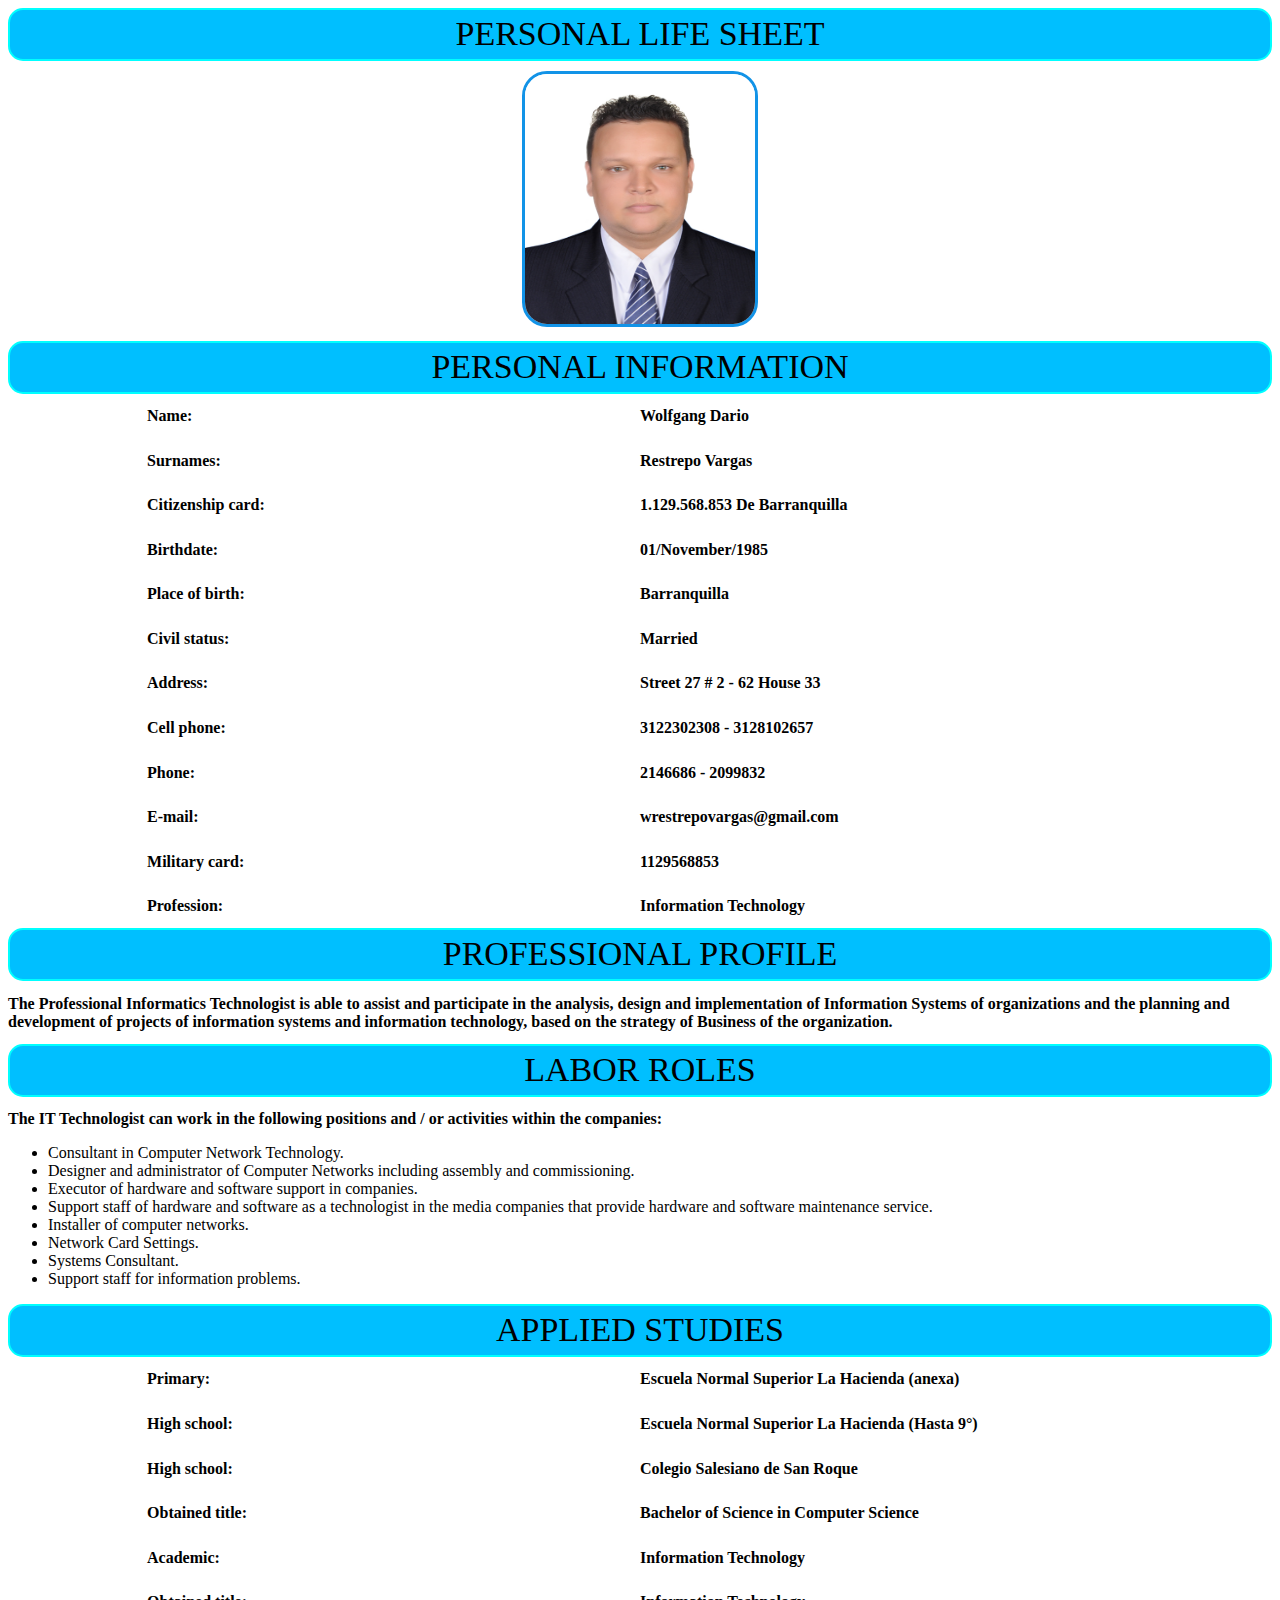
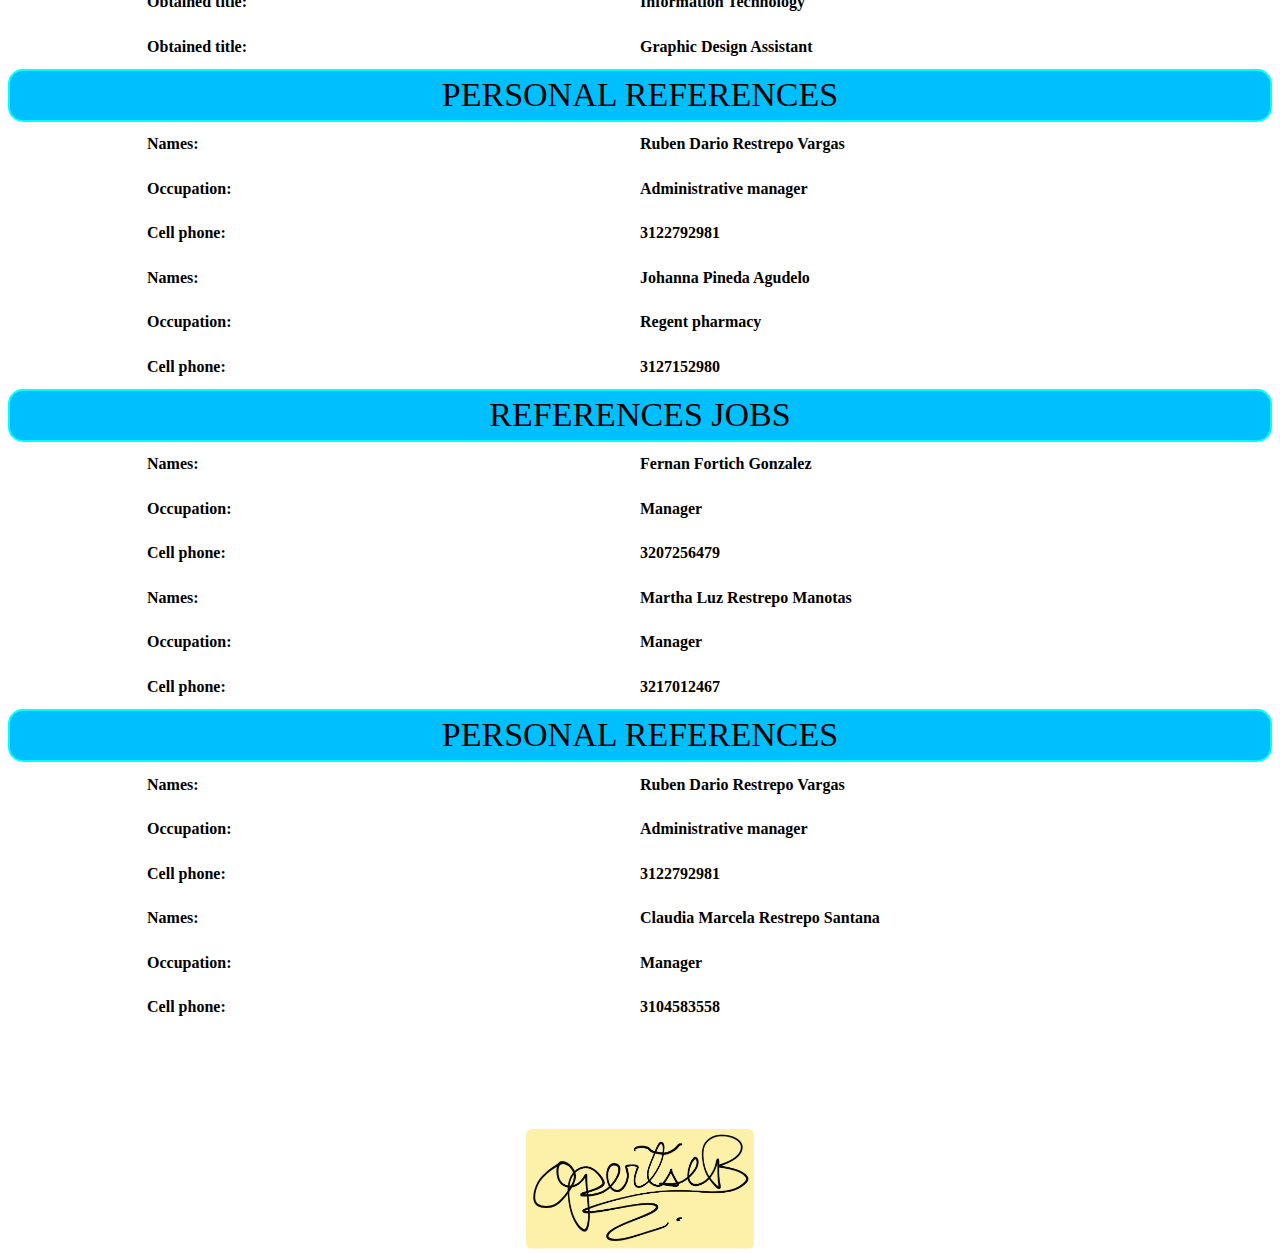
<file: public_html/Punto1/index.html>
<!DOCTYPE html>
<!--
To change this license header, choose License Headers in Project Properties.
To change this template file, choose Tools | Templates
and open the template in the editor.
-->
<html>
    <head>
        <title>Hoja de Vida</title>
        <meta charset="UTF-8">
        <meta name="viewport" content="width=device-width, initial-scale=1.0">
        <link href="CSS/styles.css" rel="stylesheet" type="text/css"/>
    </head>
    
        
      
        <div class="marcos">  PERSONAL LIFE SHEET </div>
        <div class="format">
            <img src="IMG/1129568853.jpg" alt="" class="picture"/>
        </div> 
        <div class="marcos"> PERSONAL INFORMATION
        </div>
        <div class="estructura">
            <h2 class="indicadores"> Name: </h2>
            <h2 class="indicadores"> Wolfgang Dario </h2>
            <h2 class="indicadores"> Surnames: </h2>
            <h2 class="indicadores"> Restrepo Vargas </h2>
            <h2 class="indicadores"> Citizenship card: </h2>
            <h2 class="indicadores"> 1.129.568.853 De Barranquilla</h2>
            <h2 class="indicadores"> Birthdate:</h2>
            <h2 class="indicadores"> 01/November/1985</h2>
            <h2 class="indicadores"> Place of birth:</h2>
            <h2 class="indicadores"> Barranquilla</h2>
            <h2 class="indicadores"> Civil status:</h2>
            <h2 class="indicadores"> Married</h2>
            <h2 class="indicadores"> Address:</h2>
            <h2 class="indicadores"> Street 27 # 2 - 62 House 33</h2>
            <h2 class="indicadores"> Cell phone:</h2>
            <h2 class="indicadores"> 3122302308 - 3128102657</h2>
            <h2 class="indicadores"> Phone:</h2>
            <h2 class="indicadores"> 2146686 - 2099832</h2>
            <h2 class="indicadores"> E-mail:</h2>
            <h2 class="indicadores"> wrestrepovargas@gmail.com</h2>
            <h2 class="indicadores"> Military card:</h2>
            <h2 class="indicadores"> 1129568853</h2>
            <h2 class="indicadores"> Profession:</h2>
            <h2 class="indicadores"> Information Technology</h2>
        </div>
        <div class="marcos"> PROFESSIONAL PROFILE</div>
        <h2 class="indicadores"> The Professional Informatics Technologist is able to assist and participate in the analysis, design and implementation of Information Systems of organizations and the planning and development of projects of information systems and information technology, based on the strategy of Business of the organization.</h2>
        <div class="marcos">  LABOR ROLES</div>
        <h2 class="indicadores"> The IT Technologist can work in the following positions and / or activities within the companies:</h2>
        <ul>
            <li class="indicadores">Consultant in Computer Network Technology.</li>
            <li class="indicadores">Designer and administrator of Computer Networks including assembly and commissioning.</li>
            <li class="indicadores">Executor of hardware and software support in companies.</li>
            <li class="indicadores">Support staff of hardware and software as a technologist in the media companies that provide hardware and software maintenance service.</li>
            <li class="indicadores">Installer of computer networks.</li>
            <li class="indicadores">Network Card Settings.</li>
            <li class="indicadores">Systems Consultant.</li>
            <li class="indicadores">Support staff for information problems.</li>
        </ul>
        <div class="marcos"> APPLIED STUDIES</div>
        <div class="estructura">
        <h2 class="indicadores"> Primary:</h2>
        <h2 class="indicadores"> Escuela Normal Superior La Hacienda (anexa)</h2>
        <h2 class="indicadores"> High school:</h2>
        <h2 class="indicadores"> Escuela Normal Superior La Hacienda (Hasta 9°)</h2>
        <h2 class="indicadores"> High school:</h2>
        <h2 class="indicadores"> Colegio Salesiano de San Roque</h2>
        <h2 class="indicadores"> Obtained title:</h2>
        <h2 class="indicadores"> Bachelor of Science in Computer Science</h2>
        <h2 class="indicadores"> Academic:</h2>
        <h2 class="indicadores"> Information Technology</h2>
        <h2 class="indicadores"> Obtained title: </h2>
        <h2 class="indicadores"> Information Technology</h2>
        <h2 class="indicadores"> Obtained title:</h2>
        <h2 class="indicadores"> Graphic Design Assistant </h2>
        </div>
        <div class="marcos">PERSONAL REFERENCES</div>
        <div class="estructura">
        <h2 class="indicadores"> Names:</h2>
        <h2 class="indicadores"> Ruben Dario Restrepo Vargas </h2>
        <h2 class="indicadores"> Occupation:</h2>
        <h2 class="indicadores"> Administrative manager</h2>
        <h2 class="indicadores"> Cell phone:</h2>
        <h2 class="indicadores"> 3122792981</h2>
        <h2 class="indicadores"> Names:</h2>
        <h2 class="indicadores"> Johanna Pineda Agudelo</h2>
        <h2 class="indicadores"> Occupation:</h2>
        <h2 class="indicadores"> Regent pharmacy</h2>
        <h2 class="indicadores"> Cell phone:</h2>
        <h2 class="indicadores"> 3127152980</h2>
        </div>
        <div class="marcos">REFERENCES JOBS</div>
        <div class="estructura">
        <h2 class="indicadores"> Names:</h2>
        <h2 class="indicadores"> Fernan Fortich Gonzalez</h2>
        <h2 class="indicadores"> Occupation:</h2>
        <h2 class="indicadores"> Manager</h2>
        <h2 class="indicadores"> Cell phone:</h2>
        <h2 class="indicadores"> 3207256479</h2>
        <h2 class="indicadores"> Names:</h2>
        <h2 class="indicadores"> Martha Luz Restrepo Manotas</h2>
        <h2 class="indicadores"> Occupation:</h2>
        <h2 class="indicadores"> Manager </h2>
        <h2 class="indicadores"> Cell phone:</h2>
        <h2 class="indicadores"> 3217012467</h2>
        </div>
        <div class="marcos">PERSONAL REFERENCES </div>
        <div class="estructura">
        <h2 class="indicadores"> Names:</h2>
        <h2 class="indicadores"> Ruben Dario Restrepo Vargas </h2>
        <h2 class="indicadores"> Occupation:</h2>
        <h2 class="indicadores"> Administrative manager</h2>
        <h2 class="indicadores"> Cell phone:</h2>
        <h2 class="indicadores"> 3122792981 </h2>
        <h2 class="indicadores"> Names: </h2>
        <h2 class="indicadores"> Claudia Marcela Restrepo Santana </h2>
        <h2 class="indicadores"> Occupation: </h2>
        <h2 class="indicadores"> Manager </h2>
        <h2 class="indicadores"> Cell phone: </h2>
        <h2 class="indicadores"> 3104583558 </h2>
        </div>
         <div class="format">
             <img src="IMG/firma.jpg" alt="" class="firma"/>
         </div>
        
    
</html>
</file>
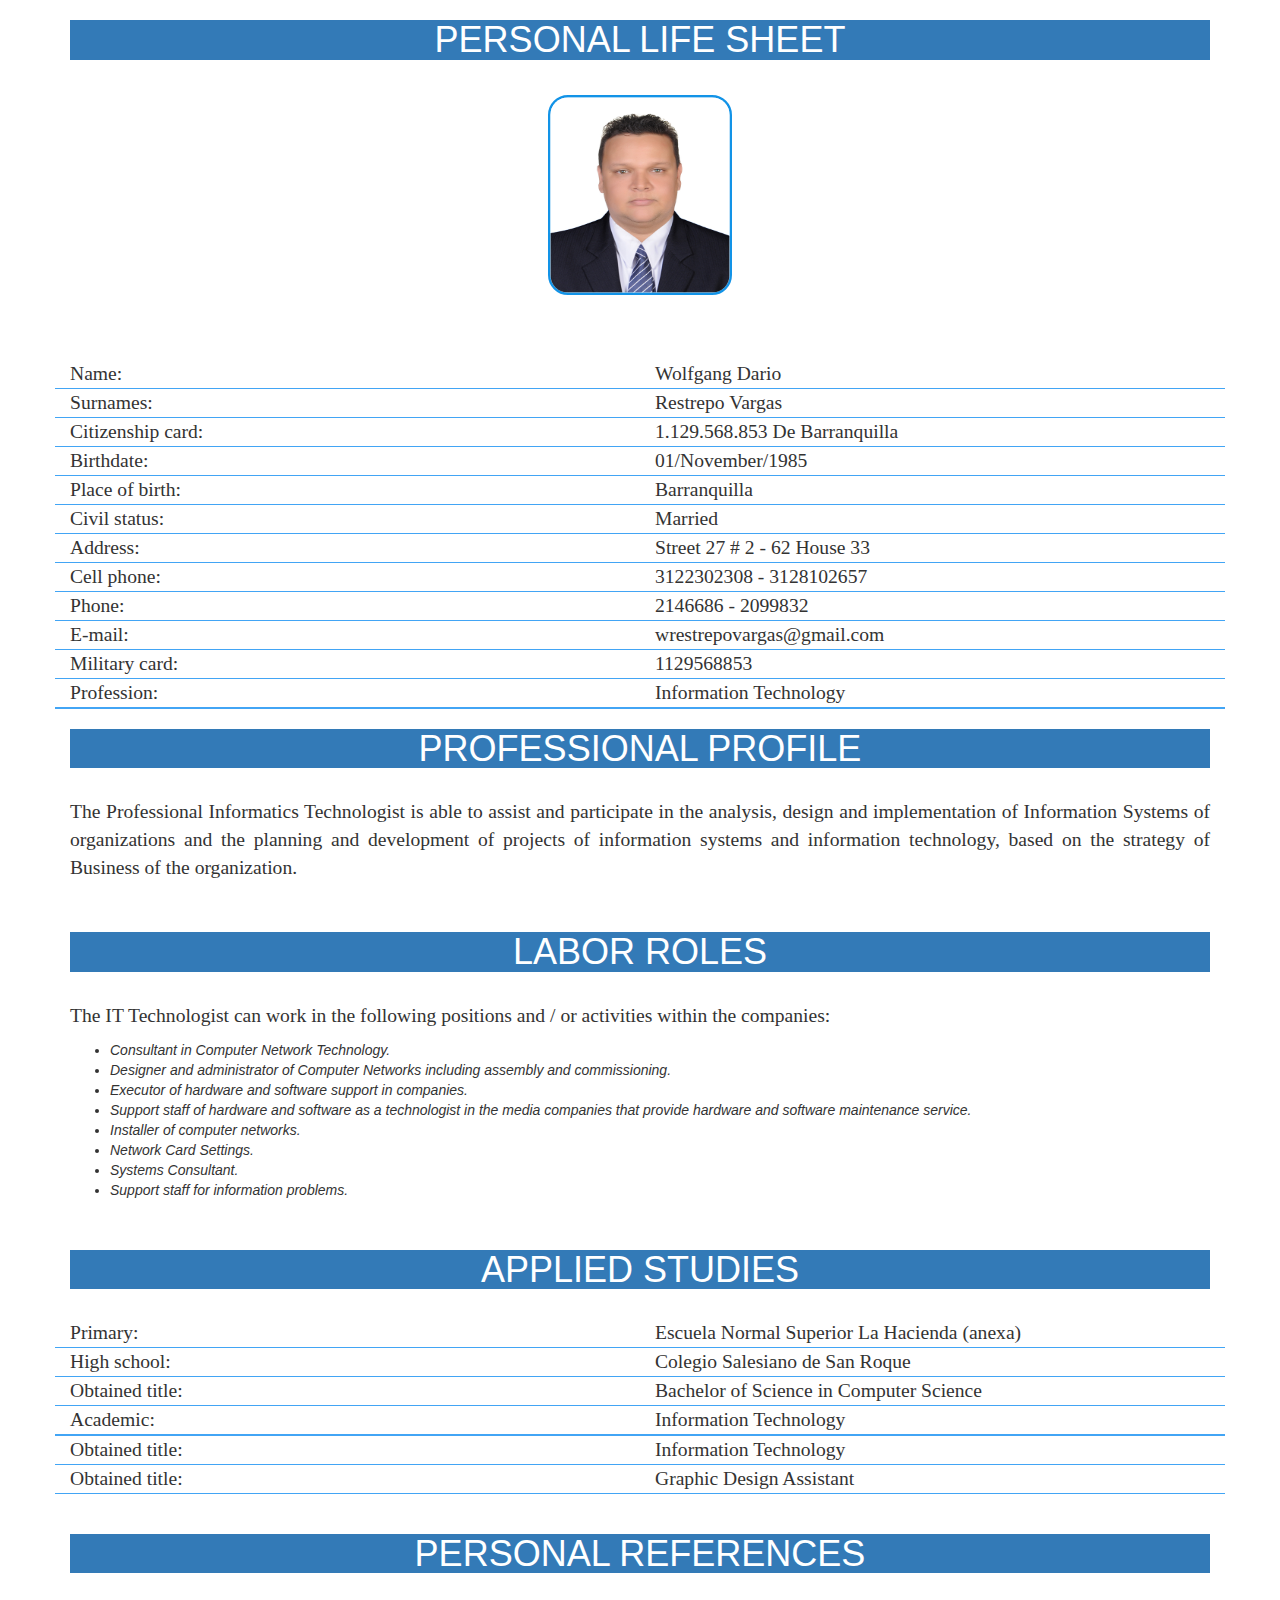
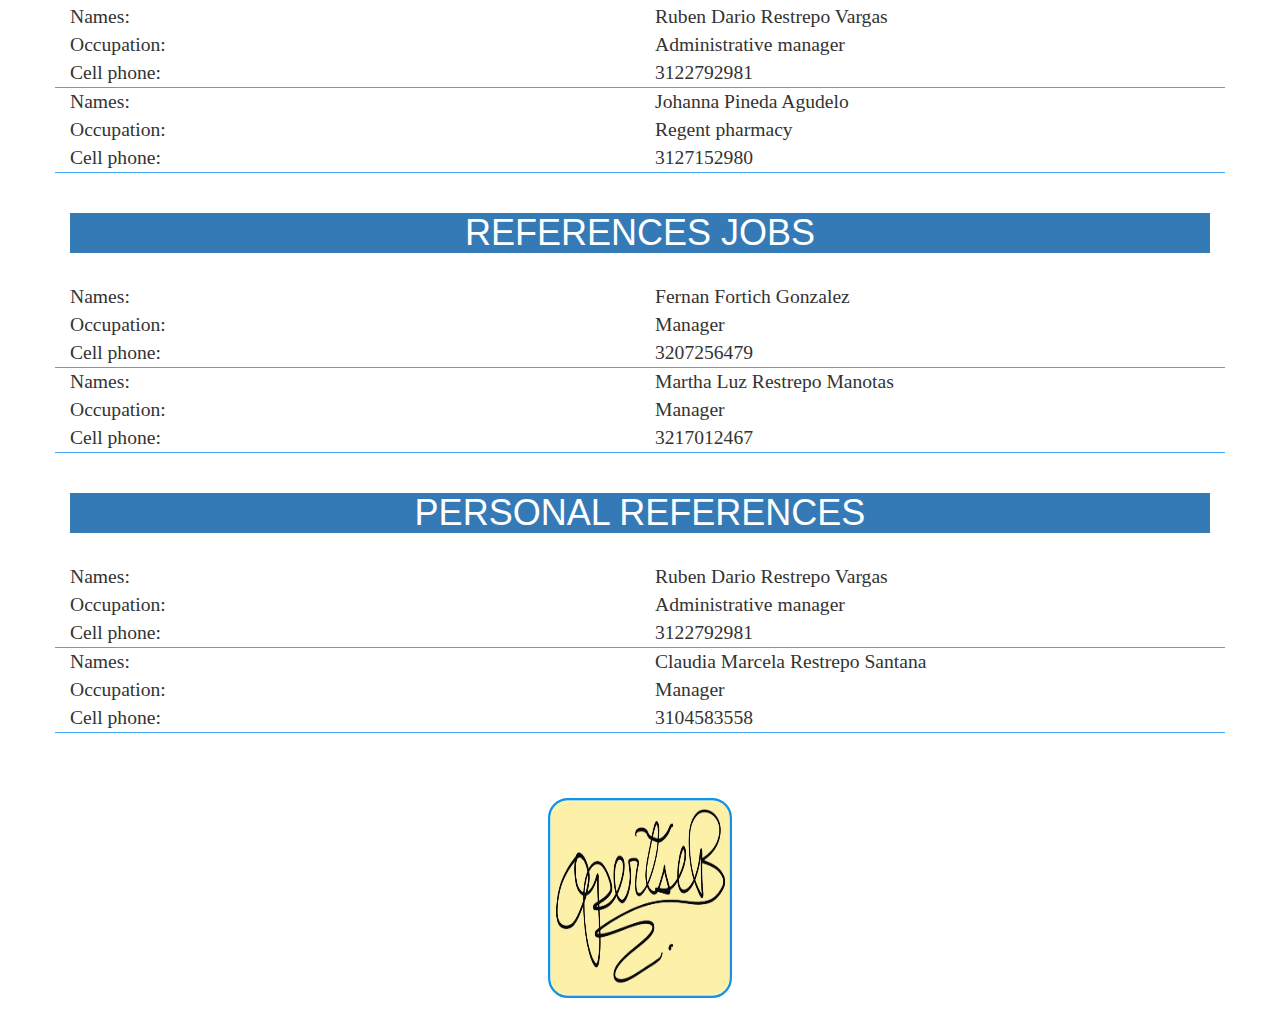
<file: public_html/Punto2/index.html>
<!DOCTYPE html>
<!--
To change this license header, choose License Headers in Project Properties.
To change this template file, choose Tools | Templates
and open the template in the editor.
-->
<html>
  <head>
	<title>Hoja de Vida</title>
	<meta charset="UTF-8">
	<meta name="viewport" content="width=device-width, initial-scale=1.0">
	<link href="CSS/bootstrap.min.css" rel="stylesheet" type="text/css"/>
	<link href="CSS/styles.css" rel="stylesheet" type="text/css"/>
  </head>
  <body>

	<section class="container">

	  <header>
		<h1 class="text-center bg-primary">
		  PERSONAL LIFE SHEET
		</h1>
		<img src="IMG/1129568853.jpg" alt="" class="img-rounded img center-block img-responsive media-bottom picture" alt="Responsive image"/>
	  </header>
	  <br> <br>
	  <div class="row">
		<div class="col-md-6 text-justify font">Name:</div>
		<div class="col-md-6 text-justify font"> Wolfgang Dario</div>
		<div class="col-md-12 raya"></div>
	  </div>
	  <div class="row">
		<div class="col-md-6 text-justify font">Surnames:</div>
		<div class="col-md-6 text-justify font">Restrepo Vargas</div>
		<div class="col-md-12 raya"></div>

	  </div>
	  <div class="row">
		<div class="col-md-6 text-justify font">Citizenship card:</div>
		<div class="col-md-6 text-justify font">1.129.568.853 De Barranquilla</div>
		<div class="col-md-12 raya"></div>

	  </div>
	  <div class="row">
		<div class="col-md-6 text-justify font">Birthdate:</div>
		<div class="col-md-6 text-justify font">01/November/1985</div>
		<div class="col-md-12 raya"></div>

	  </div>
	  <div class="row">
		<div class="col-md-6 text-justify font">Place of birth:</div>
		<div class="col-md-6 text-justify font">Barranquilla</div>
		<div class="col-md-12 raya"></div>

	  </div>
	  <div class="row">
		<div class="col-md-6 text-justify font">Civil status:</div>
		<div class="col-md-6 text-justify font">Married</div>
		<div class="col-md-12 raya"></div>

	  </div>
	  <div class="row">
		<div class="col-md-6 text-justify font">Address:</div>
		<div class="col-md-6 text-justify font">Street 27 # 2 - 62 House 33</div>
		<div class="col-md-12 raya"></div>

	  </div>
	  <div class="row">
		<div class="col-md-6 text-justify font">Cell phone:</div>
		<div class="col-md-6 text-justify font">3122302308 - 3128102657</div>
		<div class="col-md-12 raya"></div>
	  </div>
	  <div class="row">
		<div class="col-md-6 text-justify font">Phone:</div>
		<div class="col-md-6 text-justify font">2146686 - 2099832</div>
		<div class="col-md-12 raya"></div>
	  </div>
	  <div class="row">
		<div class="col-md-6 text-justify font">E-mail:</div>
		<div class="col-md-6 text-justify font">wrestrepovargas@gmail.com</div>
		<div class="col-md-12 raya"></div>
	  </div>
	  <div class="row">
		<div class="col-md-6 text-justify font">Military card:</div>
		<div class="col-md-6 text-justify font">1129568853</div>
		<div class="col-md-12 raya"></div>
	  </div>
	  <div class="row">
		<div class="col-md-6 text-justify font">Profession:</div>
		<div class="col-md-6 text-justify font">Information Technology</div>
		<div class="col-md-12 raya"></div>
	  </div>
	</section>
	<section class="container">
	  <h1 class="text-center bg-primary">
		PROFESSIONAL PROFILE
	  </h1>
	  <br>
	  <p class="text-justify font">
		The Professional Informatics Technologist is able to assist and participate in the analysis, design and implementation of Information Systems of organizations and the planning and development of projects of information systems and information technology, based on the strategy of Business of the organization.
	  </p>
	  <br>
	  <h1 class="text-center bg-primary">
		LABOR ROLES
	  </h1>
	  <br>
	  <p class="text-justify font">
		The IT Technologist can work in the following positions and / or activities within the companies:
	  </p>
	  <ul>
		<li ><em>Consultant in Computer Network Technology.</em></li>
		<li ><em>Designer and administrator of Computer Networks including assembly and commissioning.</em></li>
		<li ><em>Executor of hardware and software support in companies.</em></li>
		<li ><em>Support staff of hardware and software as a technologist in the media companies that provide hardware and software maintenance service.</em></li>
		<li ><em>Installer of computer networks.</em></li>
		<li ><em>Network Card Settings.</em></li>
		<li ><em>Systems Consultant.</em></li>
		<li ><em>Support staff for information problems.</em></li>
	  </ul>
	  <br>
	  <h1 class="text-center bg-primary">
		APPLIED STUDIES
	  </h1>
	  <br>
	  <div class="row">
		<div class="col-md-6 text-justify font">Primary:</div>
		<div class="col-md-6 text-justify font">Escuela Normal Superior La Hacienda (anexa)</div>
		<div class="col-md-12 raya"></div>
	  </div>
	  <div class="row">
		<div class="col-md-6 text-justify font">High school:</div>
		<div class="col-md-6 text-justify font">Colegio Salesiano de San Roque</div>
		<div class="col-md-12 raya"></div>
	  </div>
	  <div class="row">
		<div class="col-md-6 text-justify font">Obtained title:</div>
		<div class="col-md-6 text-justify font">Bachelor of Science in Computer Science</div>
		<div class="col-md-12 raya"></div>
	  </div>
	  <div class="row">
		<div class="col-md-6 text-justify font">Academic:</div>
		<div class="col-md-6 text-justify font">Information Technology</div>
		<div class="col-md-12 raya"></div>
	  </div>
	  <div class="row">
		<div class="col-md-6 text-justify font">Obtained title:</div>
		<div class="col-md-6 text-justify font">Information Technology</div>
		<div class="col-md-12 raya"></div>
	  </div>
	  <div class="row">
		<div class="col-md-6 text-justify font">Obtained title:</div>
		<div class="col-md-6 text-justify font">Graphic Design Assistant</div>
		<div class="col-md-12 raya"></div>
	  </div>
	  <br>
	  <h1 class="text-center bg-primary">
		PERSONAL REFERENCES
	  </h1>
	  <br>
	  <div class="row">
		<div class="col-md-6 text-justify font">Names:</div>
		<div class="col-md-6 text-justify font">Ruben Dario Restrepo Vargas</div>
		<div class="col-md-6 text-justify font">Occupation:</div>
		<div class="col-md-6 text-justify font">Administrative manager</div>
		<div class="col-md-6 text-justify font">Cell phone:</div>
		<div class="col-md-6 text-justify font">3122792981</div>
		<div class="col-md-12 raya"></div>
	  </div>
	  <div class="row">
		<div class="col-md-6 text-justify font">Names:</div>
		<div class="col-md-6 text-justify font">Johanna Pineda Agudelo</div>
		<div class="col-md-6 text-justify font">Occupation:</div>
		<div class="col-md-6 text-justify font">Regent pharmacy</div>
		<div class="col-md-6 text-justify font">Cell phone:</div>
		<div class="col-md-6 text-justify font">3127152980</div>
		<div class="col-md-12 raya"></div>
	  </div>
	  <br>
	  <h1 class="text-center bg-primary">
		REFERENCES JOBS
	  </h1>
	  <br>
	  <div class="row">
		<div class="col-md-6 text-justify font">Names:</div>
		<div class="col-md-6 text-justify font">Fernan Fortich Gonzalez</div>
		<div class="col-md-6 text-justify font">Occupation:</div>
		<div class="col-md-6 text-justify font">Manager</div>
		<div class="col-md-6 text-justify font">Cell phone:</div>
		<div class="col-md-6 text-justify font">3207256479</div>
		<div class="col-md-12 raya"></div>
	  </div>
	  <div class="row">
		<div class="col-md-6 text-justify font">Names:</div>
		<div class="col-md-6 text-justify font">Martha Luz Restrepo Manotas</div>
		<div class="col-md-6 text-justify font">Occupation:</div>
		<div class="col-md-6 text-justify font">Manager</div>
		<div class="col-md-6 text-justify font">Cell phone:</div>
		<div class="col-md-6 text-justify font">3217012467</div>
		<div class="col-md-12 raya"></div>
	  </div>
	  <br>
	  <h1 class="text-center bg-primary">
		PERSONAL REFERENCES
	  </h1>
	  <br>
	  <div class="row">
		<div class="col-md-6 text-justify font">Names:</div>
		<div class="col-md-6 text-justify font">Ruben Dario Restrepo Vargas</div>
		<div class="col-md-6 text-justify font">Occupation:</div>
		<div class="col-md-6 text-justify font">Administrative manager</div>
		<div class="col-md-6 text-justify font">Cell phone:</div>
		<div class="col-md-6 text-justify font">3122792981</div>
		<div class="col-md-12 raya"></div>
	  </div>
	  <div class="row">
		<div class="col-md-6 text-justify font">Names:</div>
		<div class="col-md-6 text-justify font">Claudia Marcela Restrepo Santana</div>
		<div class="col-md-6 text-justify font">Occupation:</div>
		<div class="col-md-6 text-justify font">Manager</div>
		<div class="col-md-6 text-justify font">Cell phone:</div>
		<div class="col-md-6 text-justify font">3104583558</div>
		<div class="col-md-12 raya"></div>
		<br><br>
	  </div>
	</section>
	<section>
	  <br><br>
	  <img src="IMG/firma.jpg" alt="" class="img-rounded img center-block img-responsive media-bottom picture" alt="Responsive image"/>
	</section>

	<script src="JS/jquery-3.2.1.min.js" type="text/javascript"></script>
	<script src="JS/bootstrap.min.js" type="text/javascript"></script>
  </body>

</html>
</file>
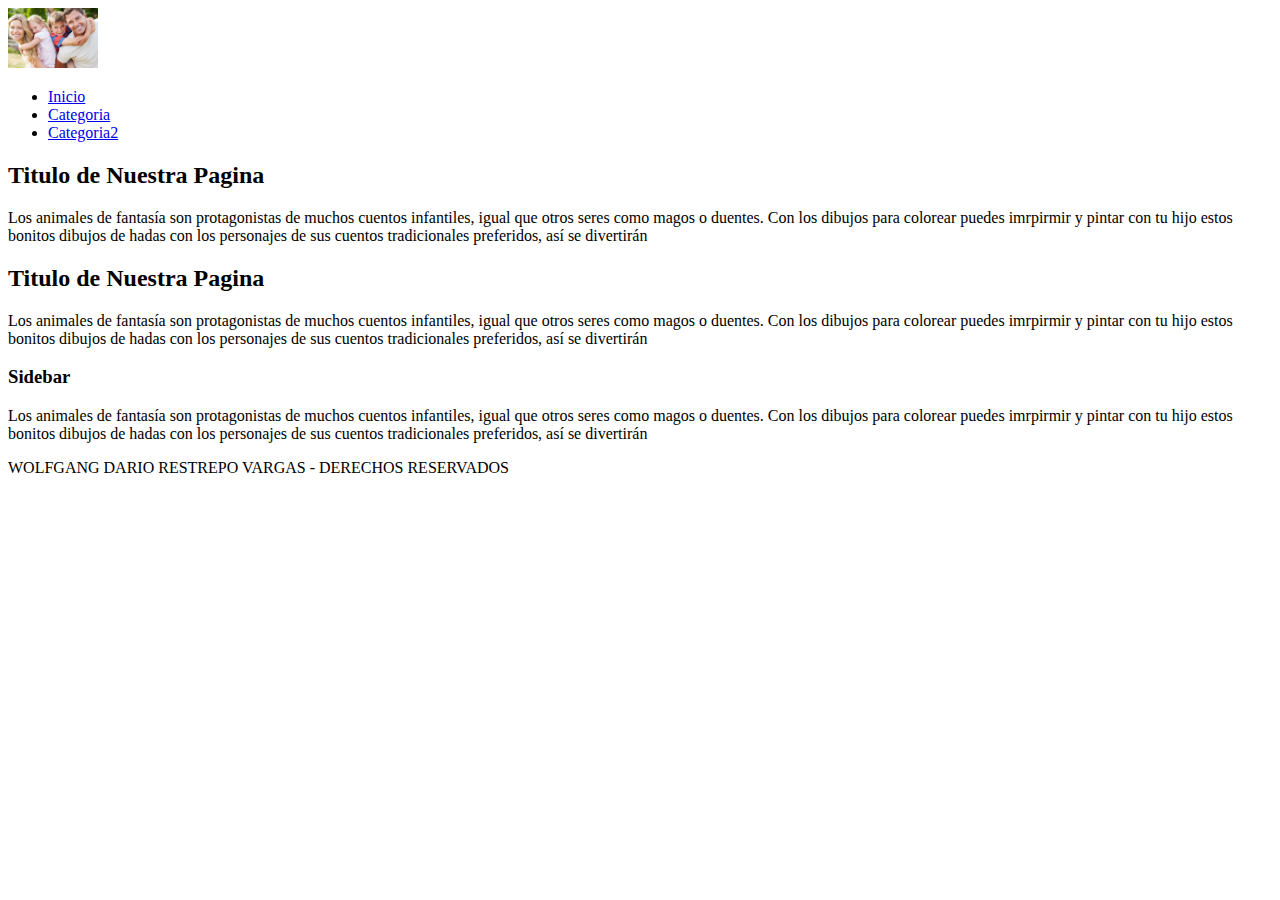
<file: aprendiendo html/aprendiendo2.html>
<!DOCTYPE html>
<html>
    <head>
        <title>APRENDIENDO</title>
        <meta charset="UTF-8">
        <meta name="viewport" content="width=device-width, initial-scale=1.0">
    </head>
    <body>
        <header>
            <div>
                <img src="../public_html/Punto3/IMG/opc_fondo2.jpg" width="90" alt="Logotipo"/>
            </div>
            <nav>
                <ul>
                    <li><a href="#">Inicio</a></li>
                    <li><a href="#">Categoria</a></li>
                    <li><a href="#">Categoria2</a></li>
                </ul>
            </nav>
        </header>
        <section class="wrapper">
            <section class="main"> </section>
            <article>
                <h2>Titulo de Nuestra Pagina</h2>
                <p>Los animales de fantasía son protagonistas de muchos cuentos infantiles, igual que otros seres como magos o duentes. Con los dibujos para colorear puedes imrpirmir y pintar con tu hijo estos bonitos dibujos de hadas con los personajes de sus cuentos tradicionales preferidos, así se divertirán</p>
            </article>
            <article>
                <h2>Titulo de Nuestra Pagina </h2>
                <p>Los animales de fantasía son protagonistas de muchos cuentos infantiles, igual que otros seres como magos o duentes. Con los dibujos para colorear puedes imrpirmir y pintar con tu hijo estos bonitos dibujos de hadas con los personajes de sus cuentos tradicionales preferidos, así se divertirán</p>
            </article>
            <aside>
                
                <h3>Sidebar
                </h3>
                    <p>Los animales de fantasía son protagonistas de muchos cuentos infantiles, igual que otros seres como magos o duentes. Con los dibujos para colorear puedes imrpirmir y pintar con tu hijo estos bonitos dibujos de hadas con los personajes de sus cuentos tradicionales preferidos, así se divertirán
                    </p>
                
            </aside>
        </section>
        <footer>
            <p>
                WOLFGANG DARIO RESTREPO VARGAS - DERECHOS RESERVADOS
            </p>
        </footer>
    </body>
</html>
</file>
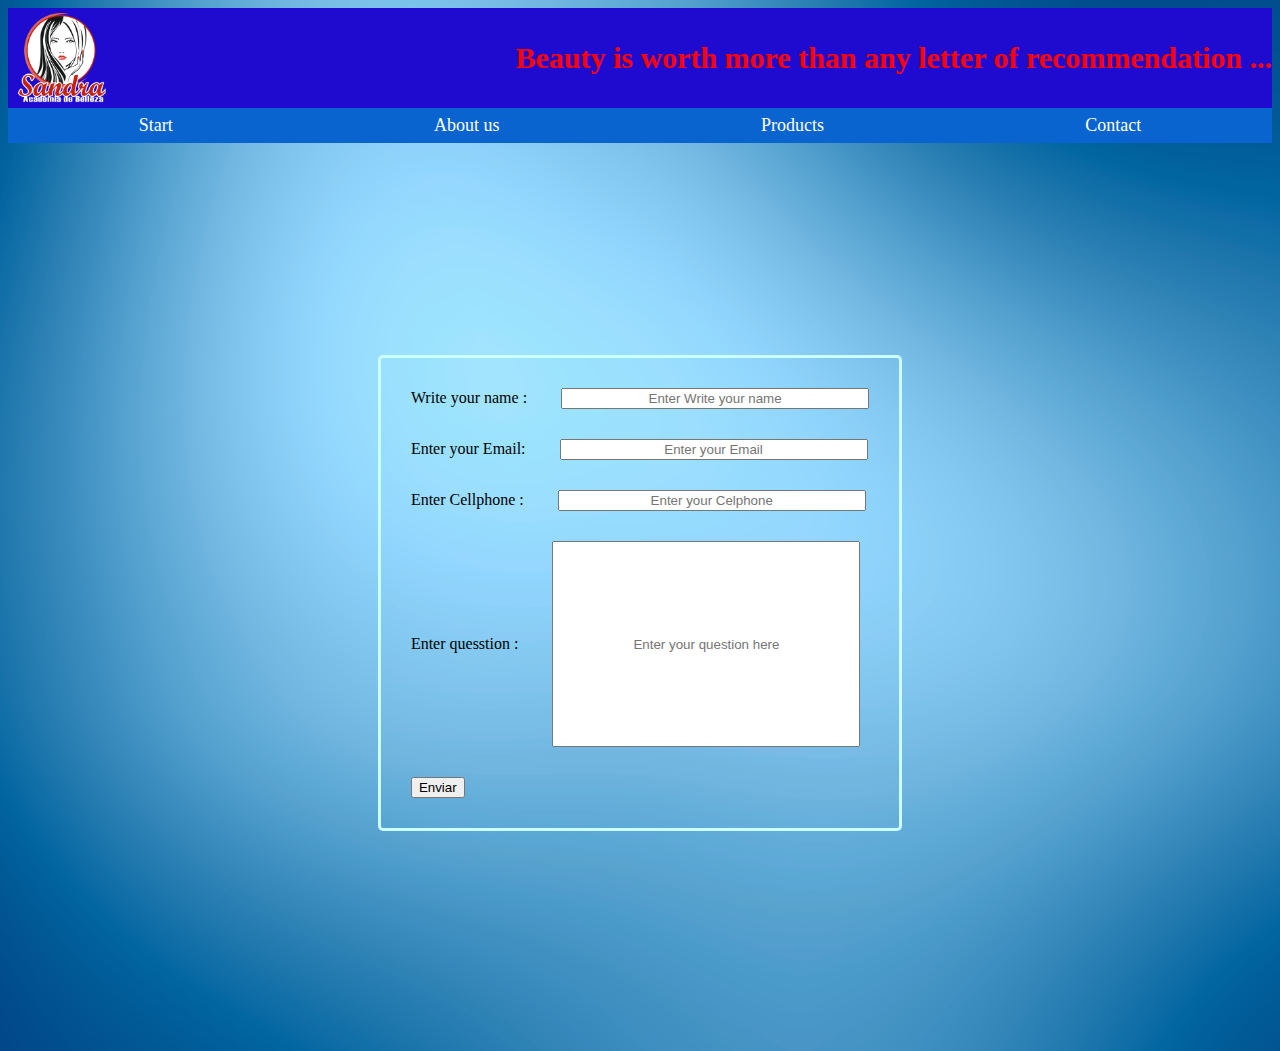
<file: public_html/Punto3/contac.html>
<!DOCTYPE html>
<!--
To change this license header, choose License Headers in Project Properties.
To change this template file, choose Tools | Templates
and open the template in the editor.
-->
<html>
  <head>
	<title>Industry Sandra</title>
	<meta charset="UTF-8">
	<meta name="viewport" content="width=device-width, initial-scale=1.0">
	<link href="CSS/stylesp3.css" rel="stylesheet" type="text/css"/>
  </head>
  <body>

	<div>
	  <div class="menu">
		<img class="logo" src="IMG/logo.png" alt=""/>
		<h1> Beauty is worth more than any letter of recommendation
		  ... </h1>
	  </div>
	  <nav>

		<ul class="submenu">
		  <li><a href="Firts_Page.html">Start</a></li>
		  <li><a href="somos.html"> About us</a></li>
		  <li><a href="products.html"> Products</a></li>
		  <li><a href="contac.html"> Contact</a></li>
		</ul>
	  </nav>
	  <div >
		<form class="formu">
		  <div class="div_contac">
			<label class="" for="nombre">Write your name :  </label>
			<input class="input_label" type="text" placeholder="Enter Write your name" id="nombre">
			<br>
			<label class="" for="email">Enter your Email:    </label>
			<input class="input_label" type="email" placeholder="Enter your Email" id="email">
			<br>
			<label class="" for="phone">Enter Cellphone :  </label>
			<input class="input_label" type="text" placeholder="Enter your Celphone" id="phone">
			<br>
			<label class="" for="phone"> Enter  quesstion :   </label>
			<input class="input_label2" type="text" placeholder="Enter your question here" id="question">
			<br>
			<input type="submit" value="Enviar">
		  </div>
		</form>
	  </div>
	</div>
  </body>
</html>
</file>
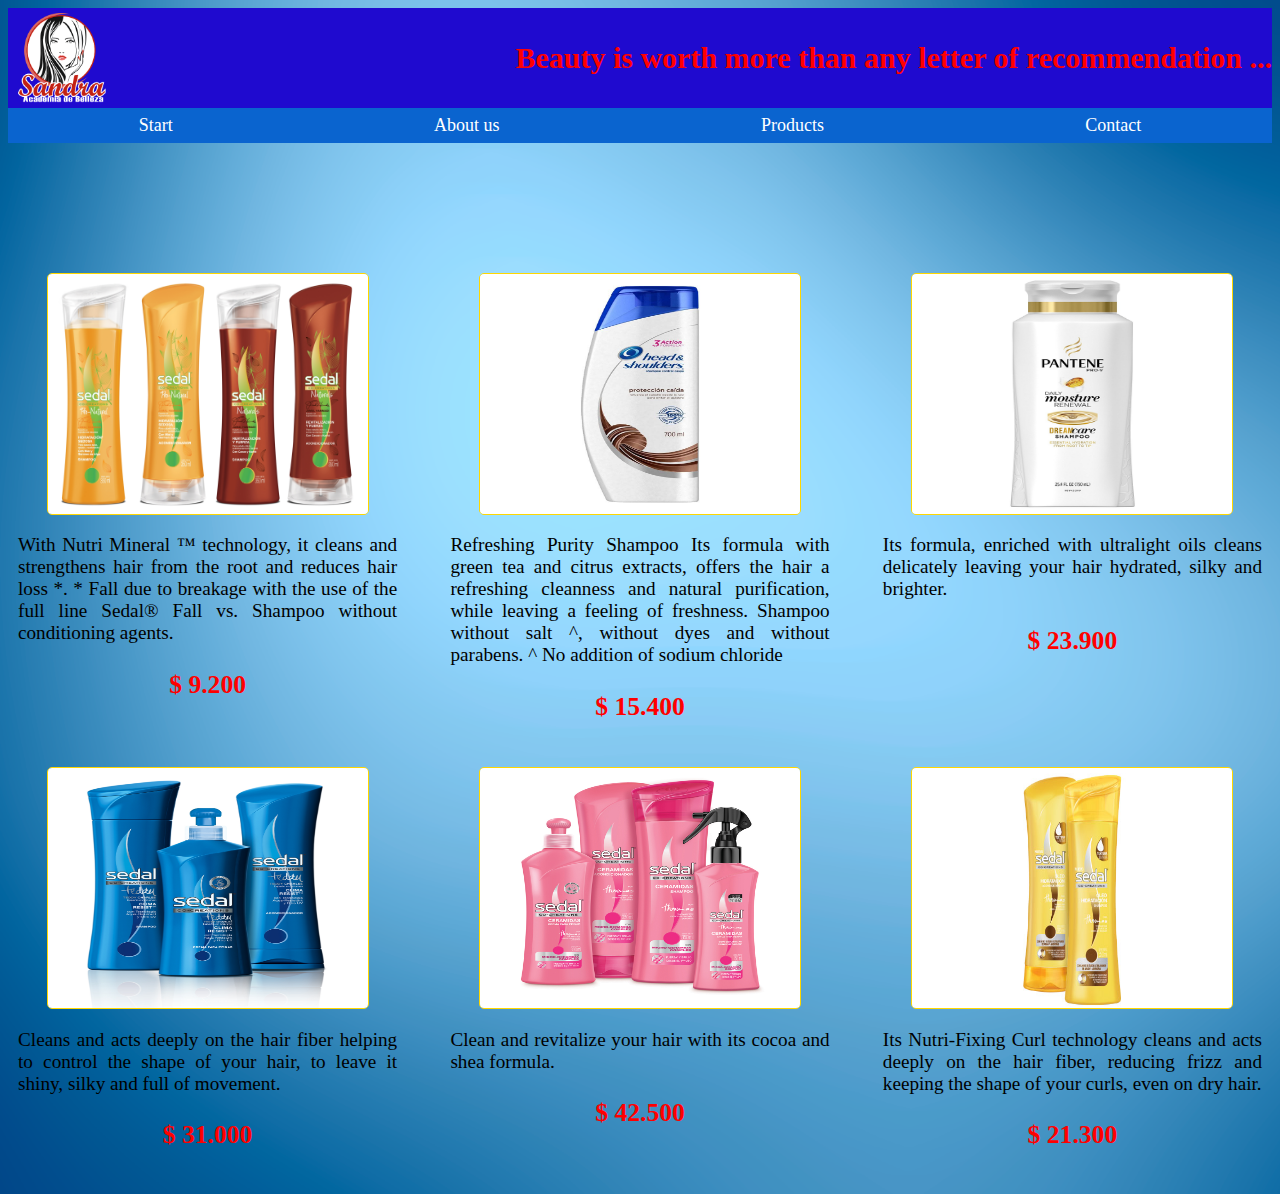
<file: public_html/Punto3/products.html>
<!DOCTYPE html>
<!--
To change this license header, choose License Headers in Project Properties.
To change this template file, choose Tools | Templates
and open the template in the editor.
-->
<html>
  <head>
	<title>Industry Sandra</title>
	<meta charset="UTF-8">
	<meta name="viewport" content="width=device-width, initial-scale=1.0">
	<link href="CSS/stylesp3.css" rel="stylesheet" type="text/css"/>
  </head>
  <body>

	<div>
	  <div class="menu">
		<img class="logo" src="IMG/logo.png" alt=""/>
		<h1> Beauty is worth more than any letter of recommendation
		  ... </h1>
	  </div>
	  <nav>
		<ul class="submenu">
		  <li><a href="Firts_Page.html">Start</a></li>
		  <li><a href="somos.html"> About us</a></li>
		  <li><a href="products.html"> Products</a></li>
		  <li><a href="contac.html"> Contact</a></li>
		</ul>
	  </nav>
	  <section class="img_ubic">
		<div class="estruc">
		  <img class="img_products" src="IMG/shampoo1.png" alt="shampoo"/>
		  <p class="p_imag">With Nutri Mineral ™ technology, it cleans and strengthens hair from the root and reduces hair loss *. * Fall due to breakage with the use of the full line Sedal® Fall vs. Shampoo without conditioning agents.</p>
		  <h3 class="price_red">$ 9.200</h3>
		</div>
		<div class="estruc">
		  <img class="img_products" src="IMG/shampoo2.png" alt="shampoo"/>
		  <p class="p_imag">

			Refreshing Purity Shampoo Its formula with green tea and citrus extracts, offers the hair a refreshing cleanness and natural purification, while leaving a feeling of freshness. Shampoo without salt ^, without dyes and without parabens. ^ No addition of sodium chloride
		  </p>
		  <h3 class="price_red">$ 15.400</h3>
		</div>
		<div class="estruc">
		  <img class="img_products" src="IMG/shampoo3.png" alt="shampoo"/>
		  <p class="p_imag">Its formula, enriched with ultralight oils cleans delicately leaving your hair hydrated, silky and brighter. </p>
		  <h3 class="price_red">$ 23.900</h3>
		</div>
		<div class="estruc">
		  <img class="img_products" src="IMG/sedal_clima.jpg" alt="shampoo"/>
		  <p class="p_imag">Cleans and acts deeply on the hair fiber helping to control the shape of your hair, to leave it shiny, silky and full of movement. </p>
		  <h3 class="price_red">$ 31.000</h3>
		</div>
		<div class="estruc">
		  <img class="img_products" src="IMG/sedal_creation.jpg" alt="shampoo"/>
		  <p class="p_imag">Clean and revitalize your hair with its cocoa and shea formula. </p>
		  <h3 class="price_red">$ 42.500</h3>
		</div>
		<div class="estruc">
		  <img class="img_products" src="IMG/sedal_amarillo.jpg" alt="shampoo"/>
		  <p class="p_imag">Its Nutri-Fixing Curl technology cleans and acts deeply on the hair fiber, reducing frizz and keeping the shape of your curls, even on dry hair.</p>
		  <h3 class="price_red">$ 21.300</h3>
		</div>
	  </section>
	</div>
  </body>
</html>
</file>
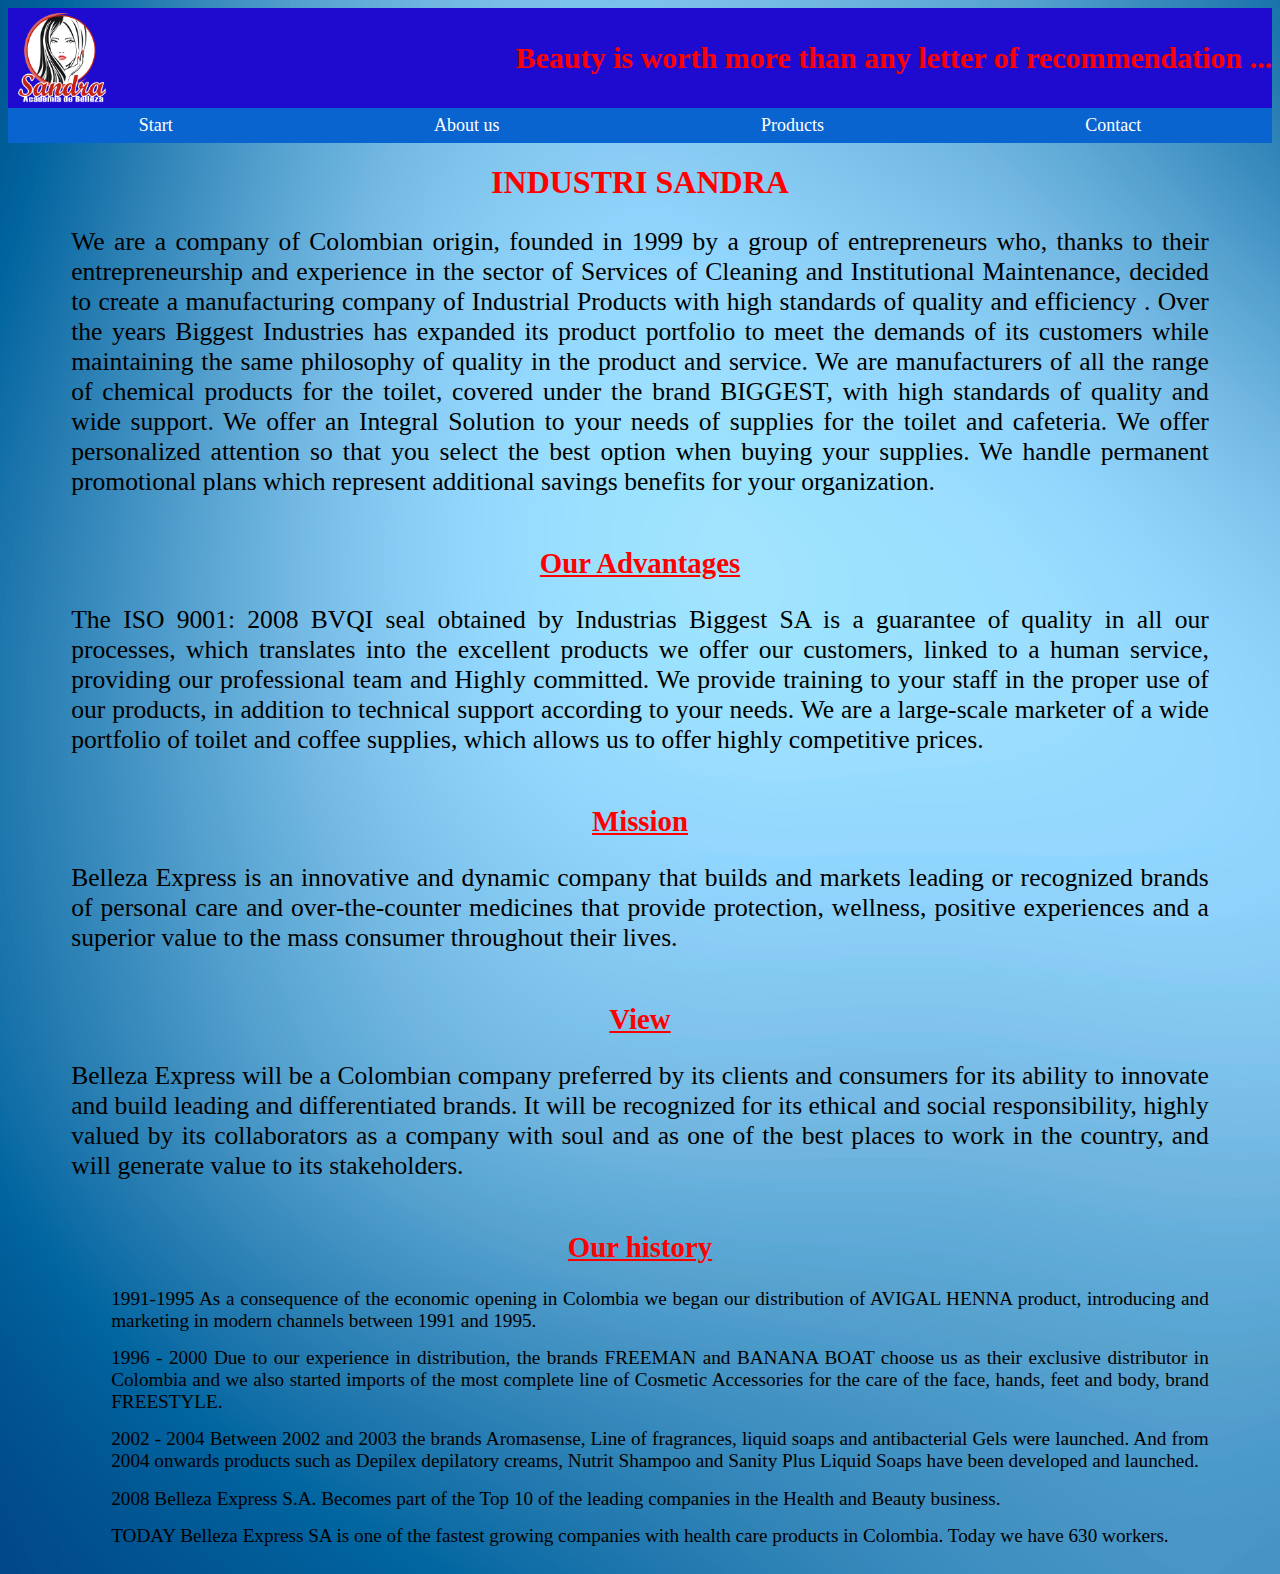
<file: public_html/Punto3/somos.html>
<!DOCTYPE html>
<!--
To change this license header, choose License Headers in Project Properties.
To change this template file, choose Tools | Templates
and open the template in the editor.
-->
<html>
  <head>
    <title>Industry Sandra</title>
    <meta charset="UTF-8">
    <meta name="viewport" content="width=device-width, initial-scale=1.0">
    <link href="CSS/stylesp3.css" rel="stylesheet" type="text/css"/>
  </head>
  <body>

    <div>
      <div class="menu">
        <img class="logo" src="IMG/logo.png" alt=""/>
        <h1> Beauty is worth more than any letter of recommendation
          ... </h1>
      </div>
      <nav>
        <ul class="submenu">
		  <li><a href="Firts_Page.html">Start</a></li>
		  <li><a href="somos.html"> About us</a></li>
		  <li><a href="products.html"> Products</a></li>
		  <li><a href="contac.html"> Contact</a></li>
        </ul>
      </nav>
      <section class="section">
        <article class="article">
          <h1> INDUSTRI SANDRA</h1>
          <p>We are a company of Colombian origin, founded in 1999 by a group of entrepreneurs who, thanks to their entrepreneurship and experience in the sector of Services of Cleaning and Institutional Maintenance, decided to create a manufacturing company of Industrial Products with high standards of quality and efficiency .
            Over the years Biggest Industries has expanded its product portfolio to meet the demands of its customers while maintaining the same philosophy of quality in the product and service.
            We are manufacturers of all the range of chemical products for the toilet, covered under the brand BIGGEST, with high standards of quality and wide support.
            We offer an Integral Solution to your needs of supplies for the toilet and cafeteria.
            We offer personalized attention so that you select the best option when buying your supplies. We handle permanent promotional plans which represent additional savings benefits for your organization.
          </p>
        </article>
        <article class="article">
          <h2>Our Advantages</h2>
          <p>The ISO 9001: 2008 BVQI seal obtained by Industrias Biggest SA is a guarantee of quality in all our processes, which translates into the excellent products we offer our customers, linked to a human service, providing our professional team and Highly committed.
            We provide training to your staff in the proper use of our products, in addition to technical support according to your needs.
            We are a large-scale marketer of a wide portfolio of toilet and coffee supplies, which allows us to offer highly competitive prices.
          </p>
        </article>
        <article class="article">
          <h2> Mission</h2>
          <p>Belleza Express is an innovative and dynamic company that builds and markets leading or recognized brands of personal care and over-the-counter medicines that provide protection, wellness, positive experiences and a superior value to the mass consumer throughout their lives.</p>
        </article>
        <article class="article">
          <h2> View</h2>
          <p>Belleza Express will be a Colombian company preferred by its clients and consumers for its ability to innovate and build leading and differentiated brands. It will be recognized for its ethical and social responsibility, highly valued by its collaborators as a company with soul and as one of the best places to work in the country, and will generate value to its stakeholders.</p>
        </article>
        <article class="article">
          <h2> Our history</h2>
		  <ul class="list_padre">
            <li class="list"> 1991-1995 As a consequence of the economic opening in Colombia we began our distribution of AVIGAL HENNA product, introducing and marketing in modern channels between 1991 and 1995.</li>
			<li class="list">1996 - 2000
			  Due to our experience in distribution, the brands FREEMAN and BANANA BOAT choose us as their exclusive distributor in Colombia and we also started imports of the most complete line of Cosmetic Accessories for the care of the face, hands, feet and body, brand FREESTYLE.</li>
            <li class="list">2002 - 2004
              Between 2002 and 2003 the brands Aromasense, Line of fragrances, liquid soaps and antibacterial Gels were launched. And from 2004 onwards products such as Depilex depilatory creams, Nutrit Shampoo and Sanity Plus Liquid Soaps have been developed and launched.</li>
            <li class="list">2008
              Belleza Express S.A. Becomes part of the Top 10 of the leading companies in the Health and Beauty business.</li>
            <li class="list"> TODAY
              Belleza Express SA is one of the fastest growing companies with health care products in Colombia. Today we have 630 workers.</li>
          </ul>
        </article>
      </section>
    </div>
  </body>
</html>
</file>
<file: public_html/Punto1/CSS/styles.css>
.total {
    margin:0 5%;
}

.estructura {
    margin: 0 11%;
    display: flex;
    flex-wrap: wrap;
    justify-content: space-around;

}
.indicadores {
    flex-basis: 50%;
    font-family: Bookman Old Style;
    font-size: 16px;

}
.indicadores:hover{
    transform: scale(1.1);
    transition: all .3s;
    background-color: rgba(0,0,200,0.5);
    flex-basis: 50%;
 
}

.format {
    margin: 0 auto;
    margin-top: 10px;
    margin-bottom: 10px;
    text-align: center;
}


.firma{
    margin-top: 100px;
    border-radius: 5px;
    border: none;
    height: 100px;
    width: 190px;   
    transform: scale(1.2);
    transition: all .3s;
}
.firma:hover{
    transform: scale(1);
}

.picture{
    border-radius: 25px;
    border: solid;
    border-color: #1293E7;
    height: 250px;
    width: 230px;
    transform: scale(1);
    transition: all .3s;
}

.picture:hover{
    transform: scale(.7);
}

.marcos {
    border-radius: 15px;
    border:2px solid aqua;
    animation-name: changecolor;
    animation-duration: 2s;
    animation-timing-function: linear;
    animation-iteration-count: infinite;
    background-color: deepskyblue;
    text-align: center;
    font-size: 34px;
    font-family: Bookman Old Style;
    height: 30px;
    padding-top: 5px;
    padding-bottom: 14PX;
}

@media screen and (max-width:591px){
    .marcos {
        margin-left: 0;
        margin-right: 0;
        font-size: 21px;
    }   
}

@keyframes changecolor{
    35%{
        border:2px solid #0791F6;
    }
    60% {
        border:2px solid 079FF6;  
    }
    95% {
        border:2px solid #07CBF6;
    }
}
</file>
<file: public_html/Punto2/CSS/styles.css>
.font {
  font-size: 1.4em;
  font-family: Bodoni MT;
}
.raya{
  width: 100%;
  height: 1.1px;
  background:#42A5F5;
}

.picture{
  border-radius: 25px;
  border: solid;
  border-color: #1293E7;
  height: 250px;
  width: 230px;
  transform: scale(.8);
  transition: all .3s;
}

.picture:hover{
  transform: scale(.7);
}
</file>
<file: public_html/Punto3/CSS/stylesp3.css>
body {
  background: url("../IMG/fondo3.jpg");
  background-repeat: no-repeat;
  background-size: cover;
}
.menu {
  height: 100px;
  background-color: #1F0ACF;
  font-family: Bradley Hand ITC , Bodoni MT Black;
  color: white;
  font-size: 15px;
  display: flex;
  justify-content: space-between;
  align-items: center;
}

.logo {
  align-self: center;
  width: 90px;
  height: 90px;
  position: relative;
  top: 0;
  left: 10px;
}
a{
  color: white;
  text-decoration: none;
  padding: 10px;
}
.submenu {
  list-style: none;
  height: 35px;
  background-color: #0A64CF;
  flex-basis: 50%;
  font-family: Bodoni MT Black;
  font-size: 18PX;
  color: #EEEEE8;
  display: flex;
  justify-content: space-around;
  align-items: center;
  padding: 0;
  margin: 0;
}

.albun {
  width: 96.5vw;
  height:450px;
  background: url("../IMG/opc_fondo1.jpg");
  animation-name: cambia;
  animation-iteration-count: infinite;
  animation-duration: 29s;
  animation-timing-function: linear;

}

@keyframes cambia{
  0% {
	background: url("../IMG/opc_fondo2.jpg");
	background-repeat: no-repeat;
	background-size: cover;
	background-position: center;
  }
  20% {
	background: url("../IMG/opc_fondo3.jpg");
	background-repeat: no-repeat;
	background-size: cover;
	background-position: center;
  }
  40% {
	background: url("../IMG/opc_fondo4.jpg");
	background-repeat: no-repeat;
	background-size: cover;
	background-position: center;
  }
  60% {
	background: url("../IMG/opc_fondo5.jpg");
	background-repeat: no-repeat;
	background-size: cover;
	background-position: center;
  }
  80% {
	background: url("../IMG/opc_fondo1.jpg");
	background-repeat: no-repeat;
	background-size: cover;
	background-position: center;
  }
  100% {
	background: url("../IMG/opc_fondo3.jpg");
	background-repeat: no-repeat;
	background-size: cover;
	background-position: center;
  }
}

.section {
  display: flex;
  flex-direction: column;
  align-items: center;
  justify-content: center;
  margin: 0 5%;
}

.article{
  justify-content: center;
}

p{
  text-align: justify;
  font-size: 1.6em;
}

h1 {
  text-align: center;
  color: red;
  font-size: 2em;
}
h2 {
  text-align: center;
  color: red;
  font-size: 1.8em;
  text-decoration: underline;
}

.list {
  text-align: justify;
  margin:.8em 0;
}

.list_padre {
  list-style: none;
  font-size: 1.2em;
}

.img_products {
  width: 20em;
  height: 15em;
  border: 1px gold solid;
  border-radius: 5px;
  display: block;
  margin: 0 auto;
}

.img_ubic {
  display: flex;
  justify-content: space-between;
  margin: 120px 0 0 0;
  flex-wrap: wrap;
}

img{
  max-width: 100%

}

.estruc {
  flex-basis: 30%;
  margin: 10px
}

.p_imag {
  font-size: 1.2em;
}

.price_red {
  color:red;
  font-size: 1.6em;
  text-align: center;
}
html,body{
  max-width: 100vw !important;
}

.formu {
  display: flex;
  height: 100vh;
  align-items: center;
  justify-content: center;
}

.input_label {
  width: 300px;
}

.input_label2 {
  width: 300px;
  height: 200px;
}

.div_contac{
  border: solid;
  border-radius: 5px;
  border-color: #ccffff;
  padding: 15px;
}

input {
  text-align: center;
}

.div_contac > * {
  margin: 15px;
}


@media screen and (max-width:598px)
{
  h1{
	font-size: 1.2em;
  }
  .submenu{
	display: flex;
	flex-direction: column;
	justify-content: center;
	align-items: center;
	padding: 50px 0;
  }
}
</file>
